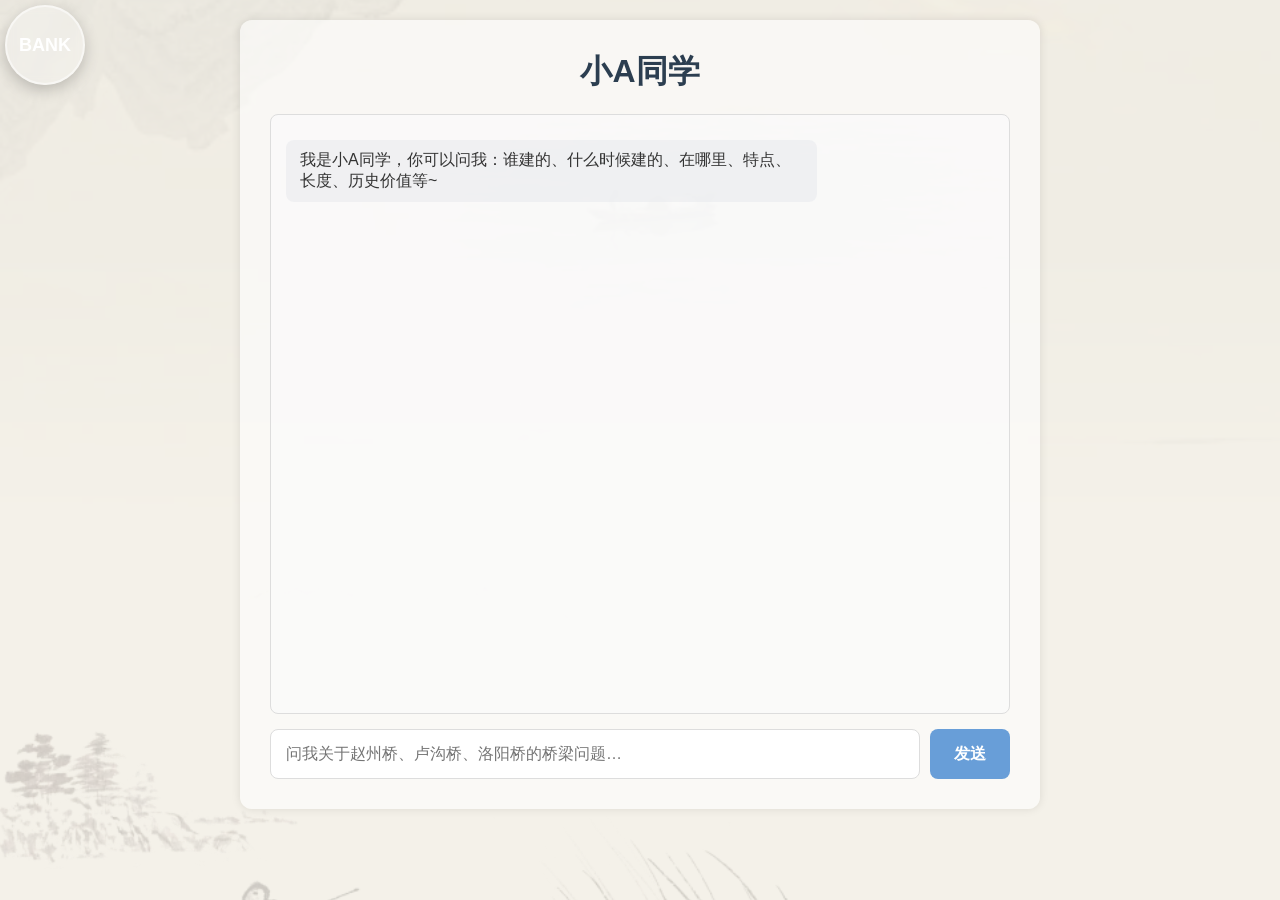
<file: 小a同学.html>
<!DOCTYPE html><html lang=zh-CN><head><meta charset=UTF-8><title>小A同学</title><link rel="shortcut icon" type=image/x-icon href=img/logo.ico><style>*{margin:0;padding:0;box-sizing:border-box;font-family:"Microsoft YaHei",sans-serif}body{background-image:url(img/小A同学/守其意2.png);padding:20px}.container{max-width:800px;margin:0 auto;background:rgba(255,255,255,.6);padding:30px;border-radius:12px;box-shadow:0 0 10px rgba(0,0,0,.1)}h1{text-align:center;color:#2c3e50;margin-bottom:20px}.chat-box{height:600px;border:1px solid #ddd;border-radius:8px;padding:15px;overflow-y:auto;margin-bottom:15px;background:rgba(250,250,250,.8)}.msg{margin:10px 0;padding:10px 14px;border-radius:8px;max-width:75%}.user{background:rgba(67,146,231,.6);color:#fff;margin-left:auto}.ai{background:rgba(233,236,239,.6);color:#333}.input-area{display:flex;gap:10px}input{flex:1;padding:12px 15px;border:1px solid #ddd;border-radius:8px;font-size:16px}.send-btn{width:80px;height:50px;background:#689ed8;color:#fff;border:none;border-radius:8px;font-size:16px;font-weight:700;cursor:pointer;transition:all .3s ease}.send-btn:hover{background:#629bd7;transform:scale(1.05)}.bank-btn{width:80px;height:80px;border-radius:50%;background:rgba(255,255,255,.3);backdrop-filter:blur(5px);color:#fff;font-size:18px;font-weight:700;border:2px solid rgba(255,255,255,.5);box-shadow:0 5px 15px rgba(0,0,0,.2);cursor:pointer;transition:all .3s ease}.bank-btn:hover{background:rgba(255,255,255,.5);transform:scale(1.1);box-shadow:0 8px 20px rgba(0,0,0,.3)}.bank-container{position:fixed;top:5px;left:5px;z-index:9999}.bank-nav-bar{position:absolute;top:100%;left:0;margin-top:10px;display:flex;flex-direction:column;background:rgba(255,255,255,.3);backdrop-filter:blur(5px);border:2px solid rgba(255,255,255,.5);border-radius:12px;box-shadow:0 5px 15px rgba(0,0,0,.2);padding:8px;opacity:0;visibility:hidden;transition:all .3s ease;transform:translateY(-20px)}.bank-container:hover .bank-nav-bar{opacity:1;visibility:visible;transform:translateY(0)}.bank-nav-btn{padding:10px 15px;background:0 0;color:#fff;font-size:14px;font-weight:700;border:none;border-radius:8px;cursor:pointer;transition:all .3s ease}.bank-nav-btn:hover{background:rgba(255,255,255,.5);transform:scale(1.05)}</style></head><body><div class=bank-container><button class=bank-btn onclick=window.history.back()>BANK</button><div class=bank-nav-bar><a class=bank-nav-btn href=zhaozhoubridge.html>赵州桥</a><a class=bank-nav-btn href=luoyangbridge.html>洛阳桥</a><a class=bank-nav-btn href=lugoubridge.html>卢沟桥</a><a class=bank-nav-btn href=index.html>首页</a></div></div><div class=container><h1>小A同学</h1><div class=chat-box id=chatBox></div><div class=input-area><input id=userInput placeholder="问我关于赵州桥、卢沟桥、洛阳桥的桥梁问题…"><button class=send-btn onclick=sendMsg()>发送</button></div></div><script>const bridgeKnowledge={zhaozhou:{"谁建的":"赵州桥由隋朝工匠李春设计建造，是世界现存最早、保存最完整的单孔石拱桥。","什么时候":"建于隋朝开皇大业年间（约公元595—605年），距今已有1400多年。","在哪里":"位于河北省石家庄市赵县。","特点":"单孔、敞肩拱、结构轻巧、抗震强、千年不塌。","为什么有名":"是中国古代桥梁巅峰之作，开创了敞肩拱型，比欧洲早1200多年。","长度":"全长50.82米，跨径37.02米。","材料":"全部用青石建成。","历史价值":"全国重点文物、世界历史文化遗产级别的古代工程奇迹。"},luoyang:{"谁建的":"由北宋名臣蔡襄主持建造，是中国古代跨海桥梁工程的典范之作。","什么时候":"始建于北宋皇祐五年（公元1053年），完工于嘉祐四年（公元1059年），历时6年建成，距今近1000年。","在哪里":"位于福建省泉州市洛阳江入海口，是古代海上丝绸之路的重要交通节点。","特点":"筏型基础、种蛎固基、船形桥墩、跨海梁式结构，是世界最早将生物加固技术应用于桥梁工程的案例。","为什么有名":"中国现存最早的跨海梁式石桥，被誉为“福建桥梁的状元”，其建桥技术领先世界数百年，见证了泉州港的繁荣。","长度":"全长约731米，宽4.5米，共有44座船形桥墩。","材料":"以花岗岩条石为主要建筑材料，桥基与桥墩利用牡蛎胶结加固。","历史价值":"全国重点文物保护单位，“泉州：宋元中国的世界海洋商贸中心”世界文化遗产重要组成部分。"},lugou:{"谁建的":"卢沟桥由金代工匠主持建造，是北京现存最古老的石造联拱桥，也是中国北方联拱石桥的代表。","什么时候":"始建于金大定二十九年（公元1189年），完工于明昌三年（公元1192年），距今已有800多年历史。","在哪里":"位于北京市丰台区永定河上，是北京西南重要的交通与历史地标。","特点":"11孔联拱、石雕护栏、501尊形态各异的石狮、桥身坚固、抗洪水冲击能力强。","为什么有名":"不仅是中国古代桥梁建筑的杰作，更是“七七事变”的发生地，是中国全民族抗战的起点，承载着厚重的民族记忆。","长度":"全长266.5米，宽7.5米，桥身共有11个半圆形石拱。","材料":"桥身以天然花岗岩为主要材料，护栏与石狮采用青石精雕而成。","历史价值":"全国重点文物保护单位，中国人民抗日战争重要纪念地，世界文化遗产预备名单项目。"}};function sendMsg(){const input=document.getElementById("userInput");const text=input.value.trim();if(!text)return;addMsg(text,"user");input.value="";setTimeout(()=>{let answer=matchAnswer(text);addMsg(answer,"ai")},600)}function matchAnswer(text){let bridgeType=null;if(text.includes("赵州桥")||text.includes("zhaozhou")){bridgeType="zhaozhou"}else if(text.includes("洛阳桥")||text.includes("luoyang")){bridgeType="luoyang"}else if(text.includes("卢沟桥")||text.includes("lugou")){bridgeType="lugou"}if(bridgeType){for(let key in bridgeKnowledge[bridgeType]){if(text.includes(key)||key.includes(text)){return bridgeKnowledge[bridgeType][key]}}return"关于"+(bridgeType==="zhaozhou"?"赵州桥":bridgeType==="luoyang"?"洛阳桥":"卢沟桥")+"的这个问题，我还在学习中~"}return"我正在学习中~"}function addMsg(content,cls){const box=document.getElementById("chatBox");const div=document.createElement("div");div.className="msg "+cls;div.innerText=content;box.appendChild(div);box.scrollTop=box.scrollHeight}window.onload=function(){addMsg("我是小A同学，你可以问我：谁建的、什么时候建的、在哪里、特点、长度、历史价值等~","ai")}</script></body></html>
</file>
